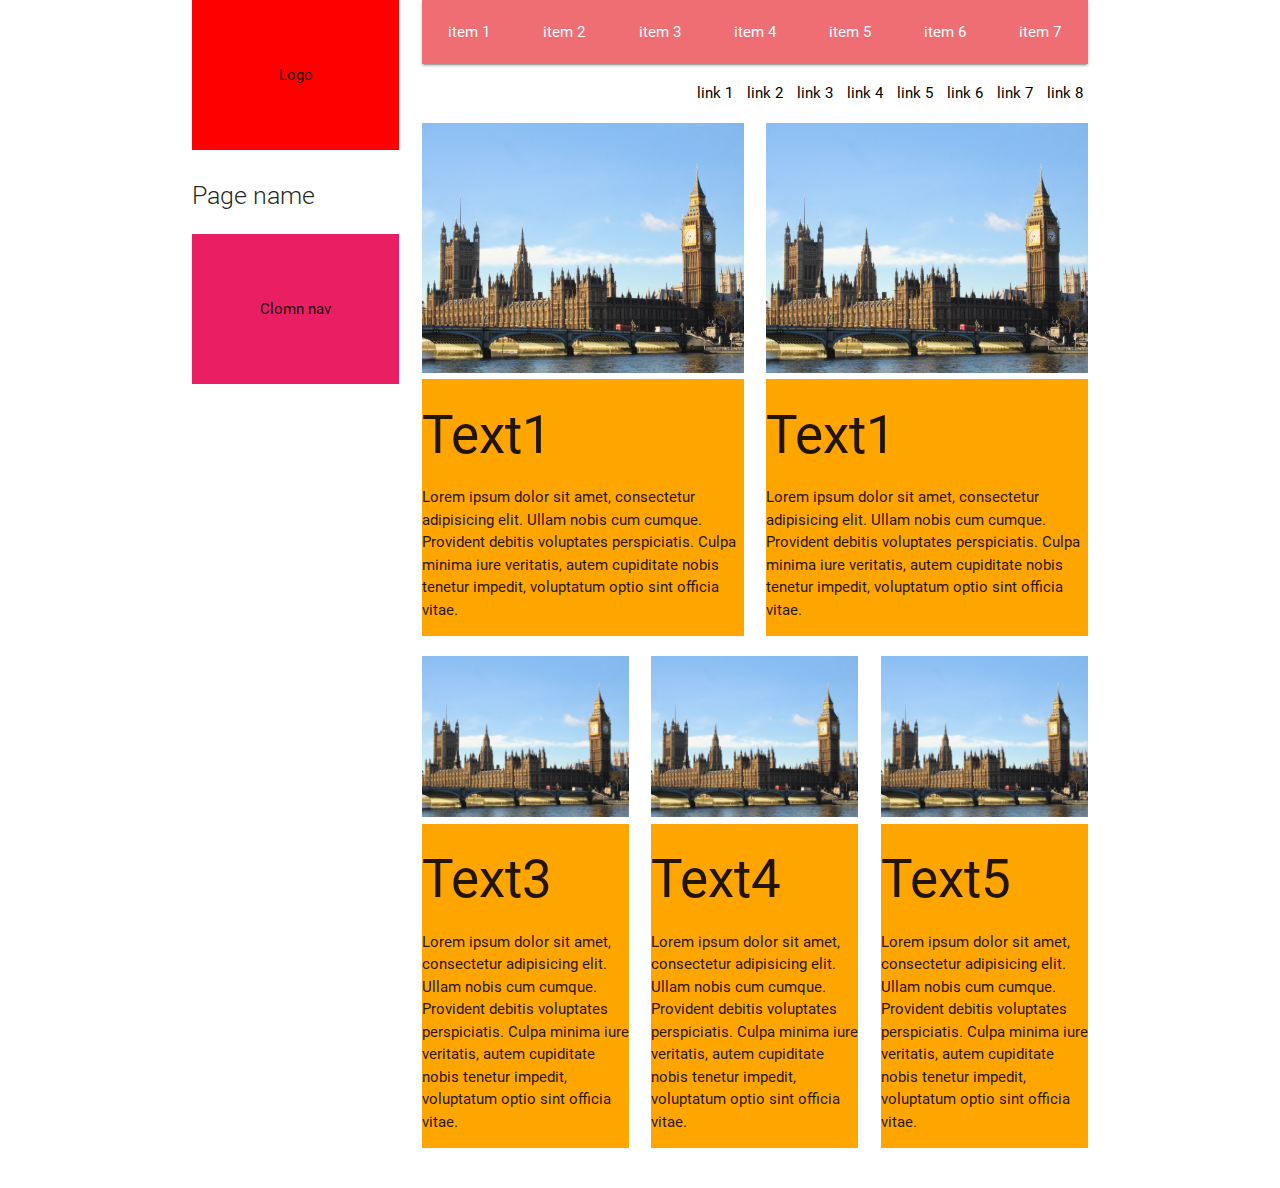
<file: grid_ver2/index.html>
<!DOCTYPE html>
<html>

<head>
    <meta charset="UTF-8">
    <!--Import Google Icon Font-->
    <link href="https://fonts.googleapis.com/icon?family=Material+Icons" rel="stylesheet">
    <!--Import materialize.css-->
    <link type="text/css" rel="stylesheet" href="css/materialize.min.css" media="screen,projection" />
    <link rel="stylesheet" href="css/style.css">
    <!--Let browser know website is optimized for mobile-->
    <meta name="viewport" content="width=device-width, initial-scale=1.0" />
</head>

<body>
    <div class="container">
        <div class="row">
            <div class="col l3 m3 s3">
                <div class="logo valign-wrapper">
                    <p>Logo</p>
                </div>
                <h1 class="site-title flow-text">Page name</h1>
                <div class="nav pink valign-wrapper">
                    <p>Clomn nav</p>
                </div>
            </div>
            <!-- side-bar-end -->
            <div class="col l9 m9 s9">
                <nav>
                    <ul>
                        <li>item 1</li>
                        <li>item 2</li>
                        <li>item 3</li>
                        <li>item 4</li>
                        <li>item 5</li>
                        <li>item 6</li>
                        <li>item 7</li>
                    </ul>
                </nav>
                <div class="nav2">
                    <ul>
                        <li>link 1</li>
                        <li>link 2</li>
                        <li>link 3</li>
                        <li>link 4</li>
                        <li>link 5</li>
                        <li>link 6</li>
                        <li>link 7</li>
                        <li>link 8</li>
                    </ul>
                </div>
                <div class="row">
                    <div class="col l6 m6 s6">
                        <div class="pic">
                          <img class="responsive-img" src="london.jpg" alt="">
                        </div>
                    </div>
                    <div class="col l6 m6 s6">
                        <div class="pic">
                          <img class="responsive-img" src="london.jpg" alt="">
                        </div>
                    </div>
                    <div class="col l6 m6 s6">
                        <div class="my">
                           <h2>Text1</h2>
                          <p>Lorem ipsum dolor sit amet, consectetur adipisicing elit. Ullam nobis cum cumque. Provident debitis voluptates perspiciatis. Culpa minima iure veritatis, autem cupiditate nobis tenetur impedit, voluptatum optio sint officia vitae.</p>
                        </div>
                    </div>
                    <div class="col l6 m6 s6">
                        <div class="my">
                           <h2>Text1</h2>
                          <p>Lorem ipsum dolor sit amet, consectetur adipisicing elit. Ullam nobis cum cumque. Provident debitis voluptates perspiciatis. Culpa minima iure veritatis, autem cupiditate nobis tenetur impedit, voluptatum optio sint officia vitae.</p>
                        </div>
                    </div>
                </div>
                <div class="row">
                    <div class="col l4 m4 s4">
                        <img class="responsive-img" src="london.jpg" alt="">
                    </div>
                    <div class="col l4 m4 s4">
                        <img class="responsive-img" src="london.jpg" alt="">
                    </div>
                    <div class="col l4 m4 s4">
                        <img class="responsive-img" src="london.jpg" alt="">
                    </div>
                    <div class="col l4 m4 s4">
                        <div class="my">
                          <h2>Text3</h2>
                          <p>Lorem ipsum dolor sit amet, consectetur adipisicing elit. Ullam nobis cum cumque. Provident debitis voluptates perspiciatis. Culpa minima iure veritatis, autem cupiditate nobis tenetur impedit, voluptatum optio sint officia vitae.</p>
                        </div>
                    </div>
                    <div class="col l4 m4 s4">
                        <div class="my">
                          <h2>Text4</h2>
                          <p>Lorem ipsum dolor sit amet, consectetur adipisicing elit. Ullam nobis cum cumque. Provident debitis voluptates perspiciatis. Culpa minima iure veritatis, autem cupiditate nobis tenetur impedit, voluptatum optio sint officia vitae.</p>
                        </div>
                    </div>
                    <div class="col l4 m4 s4">
                        <div class="my">
                          <h2>Text5</h2>
                          <p>Lorem ipsum dolor sit amet, consectetur adipisicing elit. Ullam nobis cum cumque. Provident debitis voluptates perspiciatis. Culpa minima iure veritatis, autem cupiditate nobis tenetur impedit, voluptatum optio sint officia vitae.</p>
                        </div>
                    </div>
                </div>
            </div>
        </div>
        <!-- </div> main row -->
    </div>
    <!-- container -->
    <!--Import jQuery before materialize.js-->
    <script type="text/javascript" src="https://code.jquery.com/jquery-2.1.1.min.js"></script>
    <script type="text/javascript" src="js/materialize.min.js"></script>
    <script>
    $(document).ready(function() {
        $('.carousel').carousel();
    });
    </script>
</body>

</html>
</file>
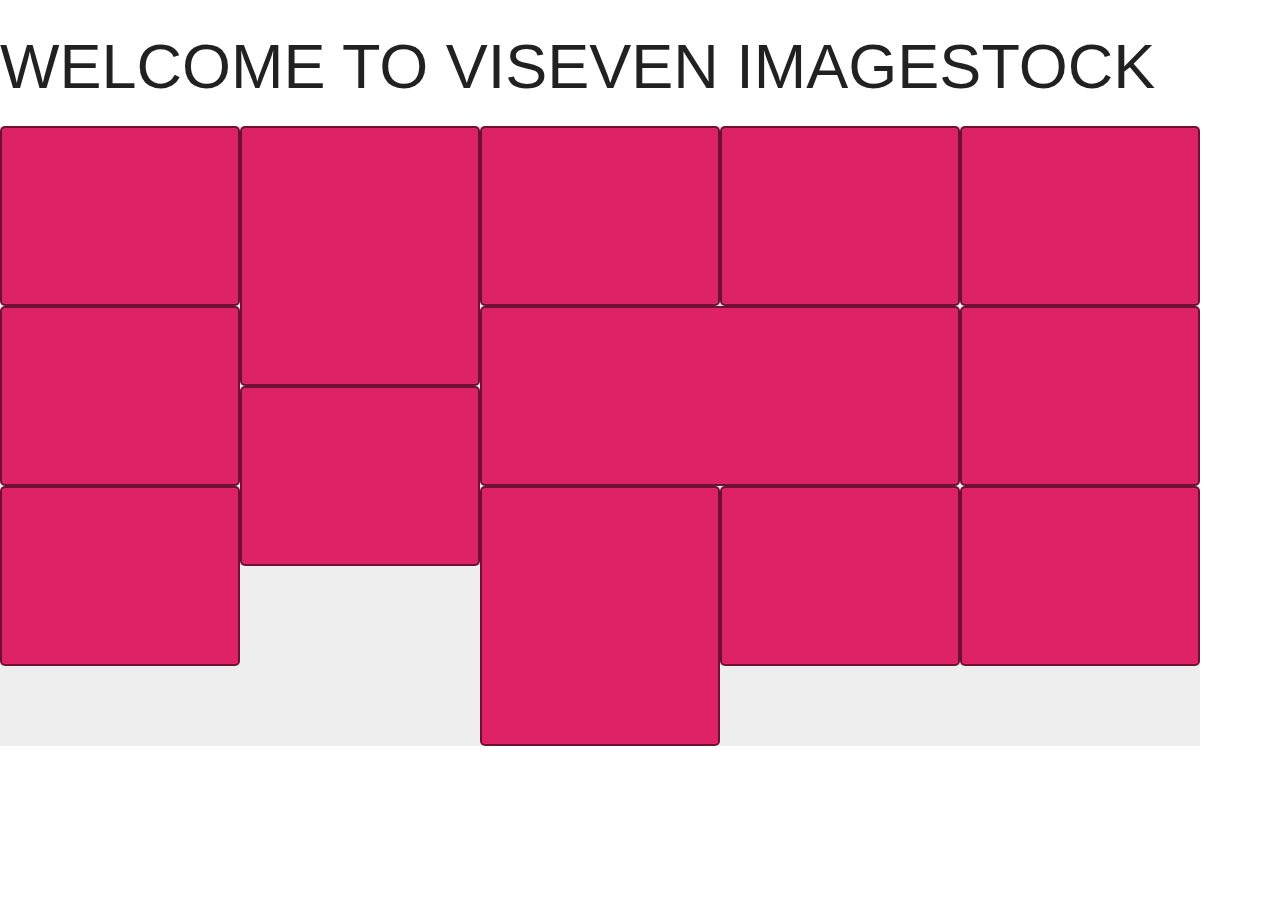
<file: plitka masonri/index.html>
<!DOCTYPE html>
<html>
<head>
    <!--Import Google Icon Font-->
    <link href="https://fonts.googleapis.com/icon?family=Material+Icons" rel="stylesheet">
    <!--Import materialize.css-->
    <link type="text/css" rel="stylesheet" href="css/materialize.min.css"  media="screen,projection"/>
    <link rel="stylesheet" href="css/style.css">
    <!--Let browser know website is optimized for mobile-->
    <meta name="viewport" content="width=device-width, initial-scale=1.0"/>
</head>

<body>
    <div class="wrapper">
        <header>
            <h1>WELCOME TO VISEVEN <span>IMAGESTOCK</span></h1>
        </header>
        <div class="grid">
            <div class="grid-sizer"></div>
            <div class="grid-item"></div>
            <!--<div class="grid-item grid-item&#45;&#45;width2 grid-item&#45;&#45;height2"></div>-->
            <div class="grid-item grid-item--height3"></div>
            <!--<div class="grid-item grid-item&#45;&#45;height2"></div>-->
            <!--<div class="grid-item grid-item&#45;&#45;width3"></div>-->
            <div class="grid-item"></div>
            <div class="grid-item"></div>
            <!--<div class="grid-item grid-item&#45;&#45;height2"></div>-->
            <!--<div class="grid-item grid-item&#45;&#45;width2 grid-item&#45;&#45;height3"></div>-->
            <div class="grid-item"></div>
            <!--<div class="grid-item grid-item&#45;&#45;height2"></div>-->
            <div class="grid-item"></div>
            <!--<div class="grid-item grid-item&#45;&#45;width2 grid-item&#45;&#45;height2"></div>-->
            <div class="grid-item grid-item--width2"></div>
            <div class="grid-item"></div>
            <!--<div class="grid-item grid-item&#45;&#45;height2"></div>-->
            <div class="grid-item"></div>
            <div class="grid-item"></div>
            <div class="grid-item grid-item--height3"></div>
            <!--<div class="grid-item grid-item&#45;&#45;height2"></div>-->
            <div class="grid-item"></div>
            <div class="grid-item"></div>
            <!--<div class="grid-item grid-item&#45;&#45;height2"></div>-->
        </div>
    </div>

<script type="text/javascript" src="js/jquery-3.2.1.min.js"></script>
<script type="text/javascript" src="js/materialize.min.js"></script>
<!--<script src="https://unpkg.com/masonry-layout@4/dist/masonry.pkgd.min.js"></script>-->
<!--<script src="https://unpkg.com/imagesloaded@4/imagesloaded.pkgd.min.js"></script>-->
<script src="js/imagesloaded.pkgd.min.js"></script>
<script src="js/masonry.pkgd.min.js"></script>
<script type="text/javascript" src="js/script.js"></script>
</body>
</html>
</file>
<file: grid_ver2/css/style.css>
.logo {
	background: red;
	min-height: 150px;
	text-align: center;
}
.site-title {
	/*background: black;*/
}
.nav {
	background: black;
	min-height: 150px;
}
nav li {
	width: 14.285%;
	text-align: center;
}
.nav2 li{
	display: inline-block;
	padding: 3px 5px;
	color: black;
}
.nav2 {
 text-align: right;	
}
.my {
	background: orange;
	min-height: 100px;
	overflow: hidden;
}
.pic {
	min-height: 100px;
}
.logo>p, .nav>p {
	display: block;
	width: 100%;
	text-align: center;
}
</file>
<file: plitka masonri/css/style.css>
* { box-sizing: border-box; }

body { font-family: sans-serif; }

/* ---- grid ---- */

.grid {
    background: #EEE;
    max-width: 1200px;
}

/* clearfix */
.grid:after {
    content: '';
    display: block;
    clear: both;
}

/* ---- grid-item ---- */

.grid-sizer,
.grid-item {
    width: 20%;
}

.grid-item {
    height: 20vh;
    float: left;
    background: #D26;
    border: 2px solid #333;
    border-color: hsla(0, 0%, 0%, 0.5);
    border-radius: 5px;
}

.grid-item--width2 { width:  40%; }
.grid-item--width3 { width:  60%; }

.grid-item--height2 { height: 200px; }
.grid-item--height3 { height: 260px; }
.grid-item--height4 { height: 360px; }
</file>
